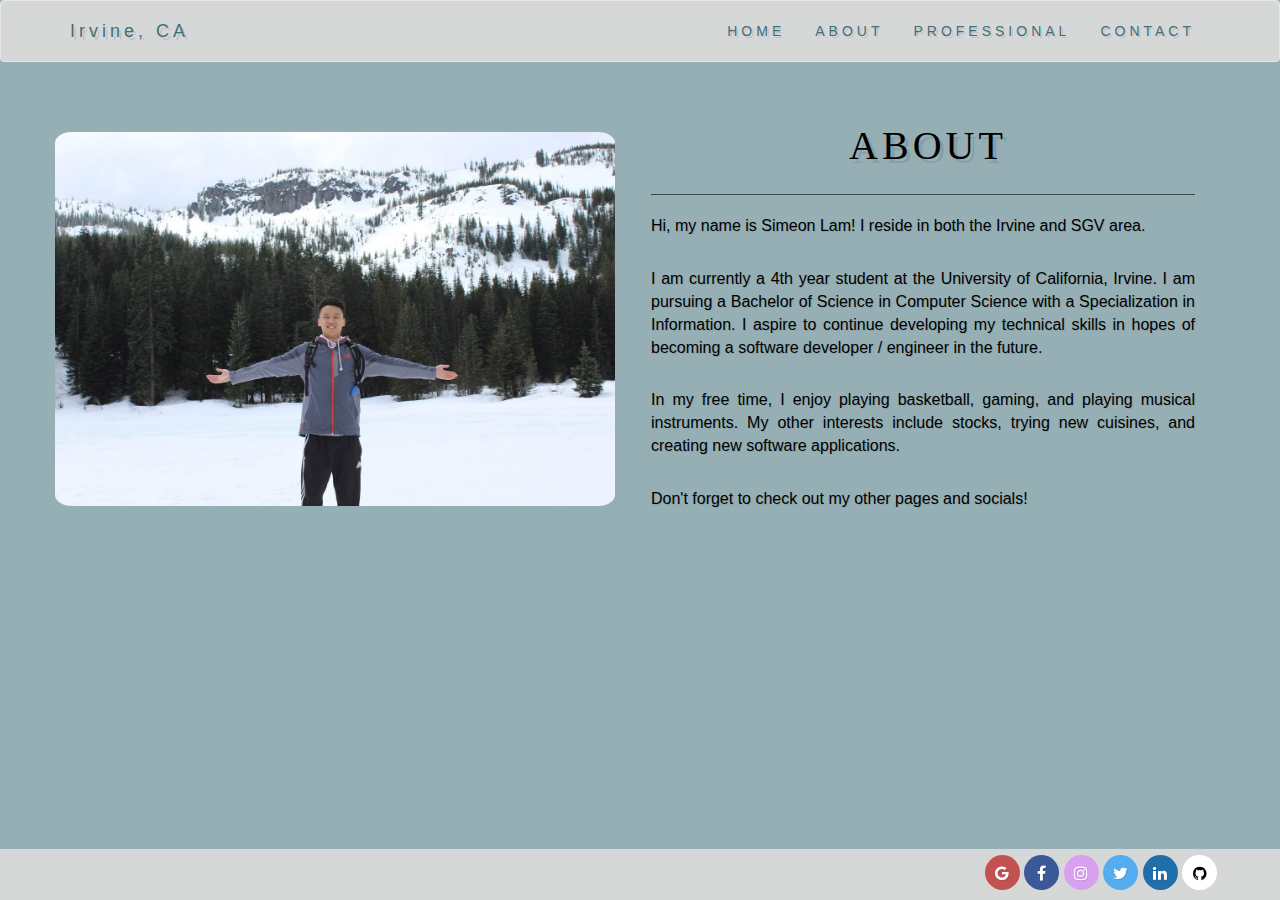
<file: about.html>
<!DOCTYPE html>
<html>
    <link rel="stylesheet" type="text/css" href="about.css">
    <link rel="stylesheet" href="https://maxcdn.bootstrapcdn.com/bootstrap/3.4.0/css/bootstrap.min.css">
    <script src="https://ajax.googleapis.com/ajax/libs/jquery/3.4.1/jquery.min.js"></script>
    <script src="https://maxcdn.bootstrapcdn.com/bootstrap/3.4.0/js/bootstrap.min.js"></script>

    <head>
        <title>About || Simeon Lam</title>
        <link href = "rocket.png" rel="icon" type="image/png">
        <meta charset="utf-8">
        <meta name="viewport" content="width=device-width, initial-scale=1, shrink-to-fit=no">
    </head>

    <body>
    <nav class="navbar navbar-default">
        <div class="container">
            <div class="navbar-header">
                <a class="navbar-brand" href="index.html">Irvine, CA</a>
                <button type="button" class="navbar-toggle" data-toggle="collapse" data-target="#myNavbar">
                    <span class="icon-bar"></span>
                    <span class="icon-bar"></span>
                    <span class="icon-bar"></span>
                    <span class="icon-bar"></span> 
                </button>
            </div>
            <div class="collapse navbar-collapse" id="myNavbar">
                <ul class="nav navbar-nav navbar-right">
                    <li><a href="index.html">HOME</a></li>
                    <li><a href="about.html">ABOUT</a></li>
                    <li><a href="pro.html">PROFESSIONAL</a></li>
                    <li><a href="contact.html">CONTACT</a></li>
                </ul>
            </div>
        </div>
    </nav>

    <!-- BODY WRAPPER -->
    <div class="wrapper">
        <div class="container">
            <div class="row">
                <div class="column picture"> 
                    <img src='main_pic.png'>
                </div>
                <div class="column words text-center">
                    <nametag>ABOUT</nametag>
                    <hr>
                    <p>Hi, my name is Simeon Lam! I reside in both the Irvine and SGV area.</p>
                    <br>
                    <p>I am currently a 4th year student at the University of California, Irvine. 
                        I am pursuing a Bachelor of Science in Computer Science with a Specialization in Information. 
                        I aspire to continue developing my technical skills in hopes of becoming a software developer / engineer in the future.            
                    </p>
                    <br>
                    <p>
                        In my free time, I enjoy playing basketball, gaming, and playing musical instruments. 
                        My other interests include stocks, trying new cuisines, and creating new software applications.
                    </p>
                    <br>
                    <p>
                        Don't forget to check out my other pages and socials!
                    </p>
                </div>
            </div>
        </div>
    </div>  

    
    <footer class="container-fluid footer text-right">
        <p class = 'right'>
            <link rel="stylesheet" href="https://cdnjs.cloudflare.com/ajax/libs/font-awesome/4.7.0/css/font-awesome.min.css">
            <a href="contact.html" class="fa fa-google"></a>
            <a href="https://www.facebook.com/simeon.lam13" class="fa fa-facebook"></a>
            <a href="https://www.instagram.com/simeon.lam/" class="fa fa-instagram"></a>
            <a href="https://twitter.com/sjlambo" class="fa fa-twitter"></a>
            <a href="https://www.linkedin.com/in/simeon-j-lam/" class="fa fa-linkedin"></a>
            <a href="https://github.com/simeon13" class="fa fa-github"></a>
        </p>
    </footer>

    </body>
</html>
</file>
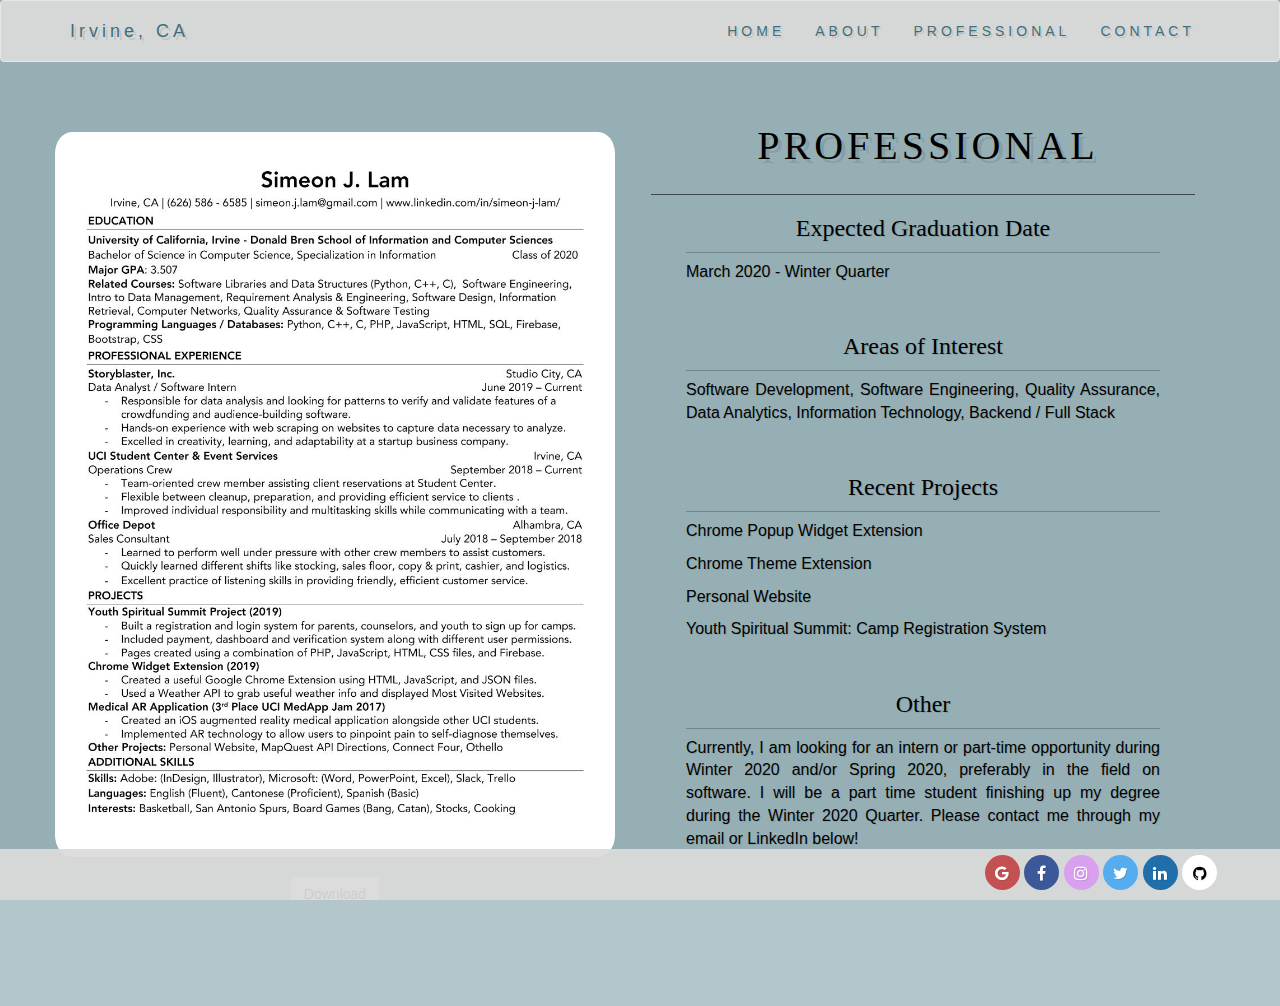
<file: pro.html>
<!DOCTYPE html>
<html>
    <link rel="stylesheet" type="text/css" href="pro.css">
    <link rel="stylesheet" href="https://maxcdn.bootstrapcdn.com/bootstrap/3.4.0/css/bootstrap.min.css">
    <script src="https://ajax.googleapis.com/ajax/libs/jquery/3.4.1/jquery.min.js"></script>
    <script src="https://maxcdn.bootstrapcdn.com/bootstrap/3.4.0/js/bootstrap.min.js"></script>

    <head>
        <title>Professional || Simeon Lam</title>
        <link href = "rocket.png" rel="icon" type="image/png">
        <meta charset="utf-8">
        <meta name="viewport" content="width=device-width, initial-scale=1, shrink-to-fit=no">
    </head>

    <body>
    <nav class="navbar navbar-default">
        <div class="container">
            <div class="navbar-header">
                <a class="navbar-brand" href="index.html">Irvine, CA</a>
                <button type="button" class="navbar-toggle" data-toggle="collapse" data-target="#myNavbar">
                    <span class="icon-bar"></span>
                    <span class="icon-bar"></span>
                    <span class="icon-bar"></span>
                    <span class="icon-bar"></span> 
                </button>
            </div>
            <div class="collapse navbar-collapse" id="myNavbar">
                <ul class="nav navbar-nav navbar-right">
                    <li><a href="index.html">HOME</a></li>
                    <li><a href="about.html">ABOUT</a></li>
                    <li><a href="pro.html">PROFESSIONAL</a></li>
                    <li><a href="contact.html">CONTACT</a></li>
                </ul>
            </div>
        </div>
    </nav>

    <!-- BODY WRAPPER -->
    <div class="wrapper">
        <div class="container">
            <div class="row">
                <div class="column resume text-center"> 
                    <img src='resume.jpg'>
                    <br></br>
                    <form method="get" action="resume.pdf">
                        <button class="btn" type="submit">Download</button>
                    </form>
                    <br></br>
                </div>
                <div class="column words text-center"> 
                    <nametag>PROFESSIONAL</nametag>
                    <hr>
                    <h2>Expected Graduation Date</h2>
                    <hr style="margin-left:35px; margin-right:35px; margin-top: 8px; margin-bottom: 8px; opacity:0.4;"></hr>
                    <p>March 2020 - Winter Quarter</p>
                    <br>
                    
                    <h2>Areas of Interest</h2>
                    <hr style="margin-left:35px; margin-right:35px; margin-top: 8px; margin-bottom: 8px; opacity:0.4;"></hr>
                    <p>Software Development, Software Engineering, Quality Assurance, Data Analytics, Information Technology, Backend / Full Stack</p>
                    <br>

                    <h2>Recent Projects</h2>
                    <hr style="margin-left:35px; margin-right:35px; margin-top: 8px; margin-bottom: 8px; opacity:0.4;"></hr>
                    <p>Chrome Popup Widget Extension</p>
                    <p>Chrome Theme Extension</p>
                    <p>Personal Website</p>
                    <p>Youth Spiritual Summit: Camp Registration System</p>
                    <br>

                    <h2>Other</h2>
                    <hr style="margin-left:35px; margin-right:35px; margin-top: 8px; margin-bottom: 8px; opacity:0.4;"></hr>
                    <p>Currently, I am looking for an intern or part-time opportunity during Winter 2020 and/or Spring 2020, preferably in the field on software. 
                        I will be a part time student finishing up my degree during the Winter 2020 Quarter. 
                        Please contact me through my email or LinkedIn below!
                    </p>
                </div>
            </div>
        </div>
    </div>  

    
    <footer class="container-fluid footer text-right">
        <p class = 'right'>
            <link rel="stylesheet" href="https://cdnjs.cloudflare.com/ajax/libs/font-awesome/4.7.0/css/font-awesome.min.css">
            <a href="contact.html" class="fa fa-google"></a>
            <a href="https://www.facebook.com/simeon.lam13" class="fa fa-facebook"></a>
            <a href="https://www.instagram.com/simeon.lam/" class="fa fa-instagram"></a>
            <a href="https://twitter.com/sjlambo" class="fa fa-twitter"></a>
            <a href="https://www.linkedin.com/in/simeon-j-lam/" class="fa fa-linkedin"></a>
            <a href="https://github.com/simeon13" class="fa fa-github"></a>
        </p>
    </footer>

    </body>
</html>
</file>
<file: about.css>
html, body {
    height: 100%;
    position: relative;
    margin: 0;
    overflow: auto;
    background-color: rgba(129, 160, 168, 0.603) !important;
}

.navbar {
    font-family: inherit;
    padding-top: 5px;
    padding-bottom: 5px;
    border: 0;
    border-radius: 0;
    margin-bottom: 0;
    font-size: 14px;
    letter-spacing: 4px;
    margin-bottom: 0px !important; 
}

.navbar.navbar-small {
    background-color:rgb(51, 186, 196);
}

.navbar.navbar-default {
    background-color:rgba(219, 219, 219, 0.932);
}

.navbar-brand {
    color: rgb(66, 110, 121) !important;
    text-shadow: 0.15em 0.15em 0 rgba(0, 0, 0, 0.1);
}

.nav.navbar-nav.navbar-right li a {
    color: rgb(66, 110, 121);
    text-shadow: 0.15em 0.15em 0 rgba(0, 0, 0, 0.1);
}

.wrapper { 
    color: black;
    min-height:85%;
    font-family: inherit;
    margin-bottom: 50px;           
}


.footer {
    font-family: inherit;
    background-color:rgba(219, 219, 219, 0.932);
    bottom: 0 !important;
    width: 100% !important;
    position: fixed !important;
}

.footer p.right {
    float: right !important;
    margin-right:48px !important;
    padding-top: 6px !important;
}

.fa {
    font-size: 16px !important;
    width: 35px !important;
    height: 35px !important;
    text-align: center !important;
    text-decoration: none !important;
    border-radius: 50% !important;
}

.fa-google {
    padding: 10px;
    background: rgb(196, 81, 81);
    color: white;
}

.fa-facebook {
    padding: 10px;
    background: #3B5998;
    color: white;
}

.fa-instagram {
    padding: 10px;
    background: rgb(217, 160, 240);
    color: white;
}

.fa-twitter {
    padding: 10px;
    background: #55ACEE;
    color: white;
}

.fa-linkedin {
    padding: 10px;
    background: rgb(32, 110, 170);
    color: white;
}

.fa-github {
    padding: 10px;
    background: white;
    color: black;

}

.fa:hover {
    background-color: rgba(0, 0, 0, 0.123);
}

nametag {
    font-family: 'Times New Roman', Times, serif;
    font-size: 40px;
    text-shadow: 0.1em 0.1em 0 rgba(0, 0, 0, 0.1);
    letter-spacing: 4px;
    padding-left: 10px;
}

.row{
    padding-top: 50px;
    padding-right: 10px;
}

.column {
    float: left;
    width: 50%;
    padding: 5px 20px 5px 20px;
}

.row:after {
    content: "";
    display: table;
    clear: both;
}

p {
    text-align: justify;
    font-size: 16px;
    text-shadow: 0.06em 0.06em 0 rgba(0, 0, 0, 0.1);
}

@media screen and (max-width: 600px) {
    .column {
        width: 100%;
    }
}

.picture {
    padding-left: 0px;
    padding-top: 20px;            
}

.words {
    padding-left: 16px;          
}

img {
    height: 100%;
    width: 100%;
    border-radius: 3%;
}

hr {
    border-color: rgba(0, 0, 0, 0.582) !important;
}
</file>
<file: pro.css>
html, body {
    height: 100%;
    position: relative;
    margin: 0;
    overflow: auto;
    background-color: rgba(129, 160, 168, 0.603) !important;
}

.navbar {
    font-family: inherit;
    padding-top: 5px;
    padding-bottom: 5px;
    border: 0;
    border-radius: 0;
    margin-bottom: 0;
    font-size: 14px;
    letter-spacing: 4px;
    margin-bottom: 0px !important; 
}

.navbar.navbar-small {
    background-color:rgb(51, 186, 196);
}

.navbar.navbar-default {
    background-color:rgba(219, 219, 219, 0.932);
}

.navbar-brand {
    color: rgb(66, 110, 121) !important;
    text-shadow: 0.15em 0.15em 0 rgba(0, 0, 0, 0.1);
}

.nav.navbar-nav.navbar-right li a {
    color: rgb(66, 110, 121);
    text-shadow: 0.15em 0.15em 0 rgba(0, 0, 0, 0.1);
}

.wrapper { 
    color: black;
    min-height:85%;
    font-family: inherit;
    margin-bottom: 50px;           
}

.footer {
    font-family: inherit;
    background-color:rgba(219, 219, 219, 0.932);
    bottom: 0 !important;
    width: 100% !important;
    position: fixed !important;
}

.footer p.right {
    float: right !important;
    margin-right:48px !important;
    padding-top: 6px !important;
}

.fa {
    font-size: 16px !important;
    width: 35px !important;
    height: 35px !important;
    text-align: center !important;
    text-decoration: none !important;
    border-radius: 50% !important;
}

.fa-facebook {
    padding: 10px;
    background: #3B5998;
    color: white;
}

.fa-google {
    padding: 10px;
    background: rgb(196, 81, 81);
    color: white;
}

.fa-instagram {
    padding: 10px;
    background: rgb(217, 160, 240);
    color: white;
}

.fa-twitter {
    padding: 10px;
    background: #55ACEE;
    color: white;
}

.fa-linkedin {
    padding: 10px;
    background: rgb(32, 110, 170);
    color: white;
}

.fa-github {
    padding: 10px;
    background: white;
    color: black;

}

.fa:hover {
    background-color: rgba(0, 0, 0, 0.123);
}

nametag {
    font-family: 'Times New Roman', Times, serif;
    font-size: 40px;
    text-shadow: 0.1em 0.1em 0 rgba(0, 0, 0, 0.1);
    letter-spacing: 4px;
    padding-left: 10px;
}

.row{
    padding-top: 50px;
    padding-right: 10px;
}

.column {
    float: left;
    width: 50%;
    padding: 5px 20px 5px 20px;
}

.row:after {
    content: "";
    display: table;
    clear: both;
}

p {
    text-align: justify;
    font-size: 16px;
    text-shadow: 0.06em 0.06em 0 rgba(0, 0, 0, 0.1);
    margin-left: 35px !important;
    margin-right: 35px !important;
}

@media screen and (max-width: 600px) {
    .column {
        width: 100%;
    }
}

.resume {
    padding-left: 0px;
    padding-top: 20px;            
}

.words {
    padding-left: 16px;          
}

img {
    height: 100%;
    width: 100%;
    border-radius: 3%;
}

hr {
    border-color: rgba(0, 0, 0, 0.582) !important;
}

h2 {
    font-family: cursive !important;
    font-size: 24px !important;
    text-shadow: 0.06em 0.06em 0 rgba(0, 0, 0, 0.1);
    text-align: center;
}

hr2{
    border-color: rgba(0, 0, 0, 0.582) !important;
    margin-left: 35px !important;
    margin-right: 35px !important;
}
</file>
